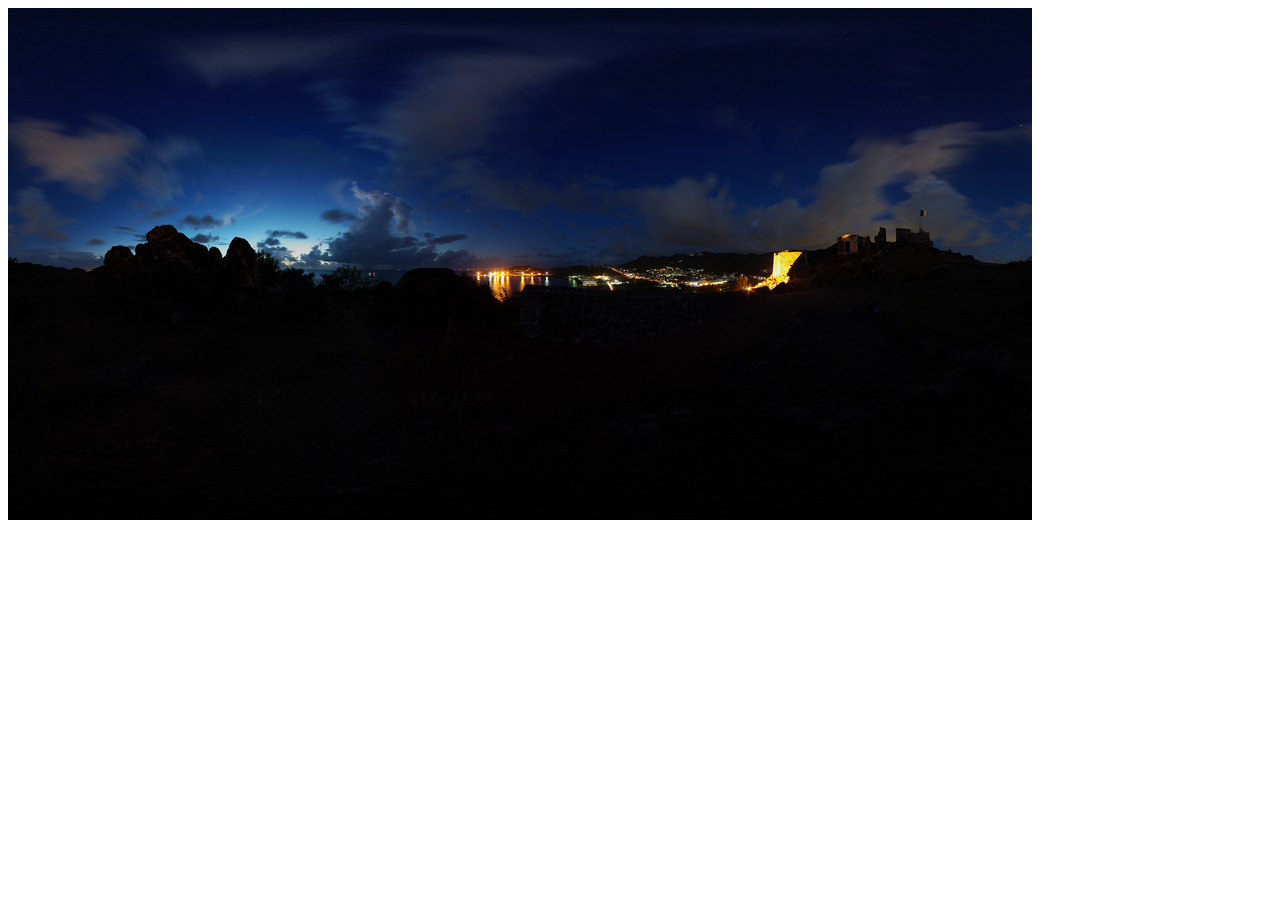
<file: Aframe/Applying-Textures-WebVR-AFrame/index.html>
<!DOCTYPE html>
<html>
  <head>
    <meta charset="utf-8">
    <title>A-Frame 3D Primative Shapes</title>
    <meta name="description" content="First WebVR using A-Frame">
    <script src="https://aframe.io/releases/0.8.2/aframe.min.js"></script>
  </head>
  <body>
    <a-scene background="color: #222">
        <a-assets>
            <img id="sky" src="textures/NightSky.jpg">
        </a-assets>
        <a-sky src="#sky"></a-sky>
        
        <a-box src="textures/tiles.png" position="-1 0.5 -3" rotation="0 45 0" scale="2 2 2"    shadow></a-box>
        
        <a-sphere src="textures/ivy.png" position="0 1.25 -5" radius="1.25" shadow></a-sphere>
        
        <a-dodecahedron src="textures/paper.png" position="2 0.5 -4.5" radius="0.8" shadow></a-dodecahedron>
        
        <a-plane position="0 0 -4" rotation="-90 0 0" width="20" height="10" color="#7BC8A4" shadow></a-plane>
        
      <a-entity position="0 1.8 2">
        <a-entity camera look-controls wasd-controls></a-entity>
      </a-entity>
    </a-scene>
  </body>
</html>
</file>
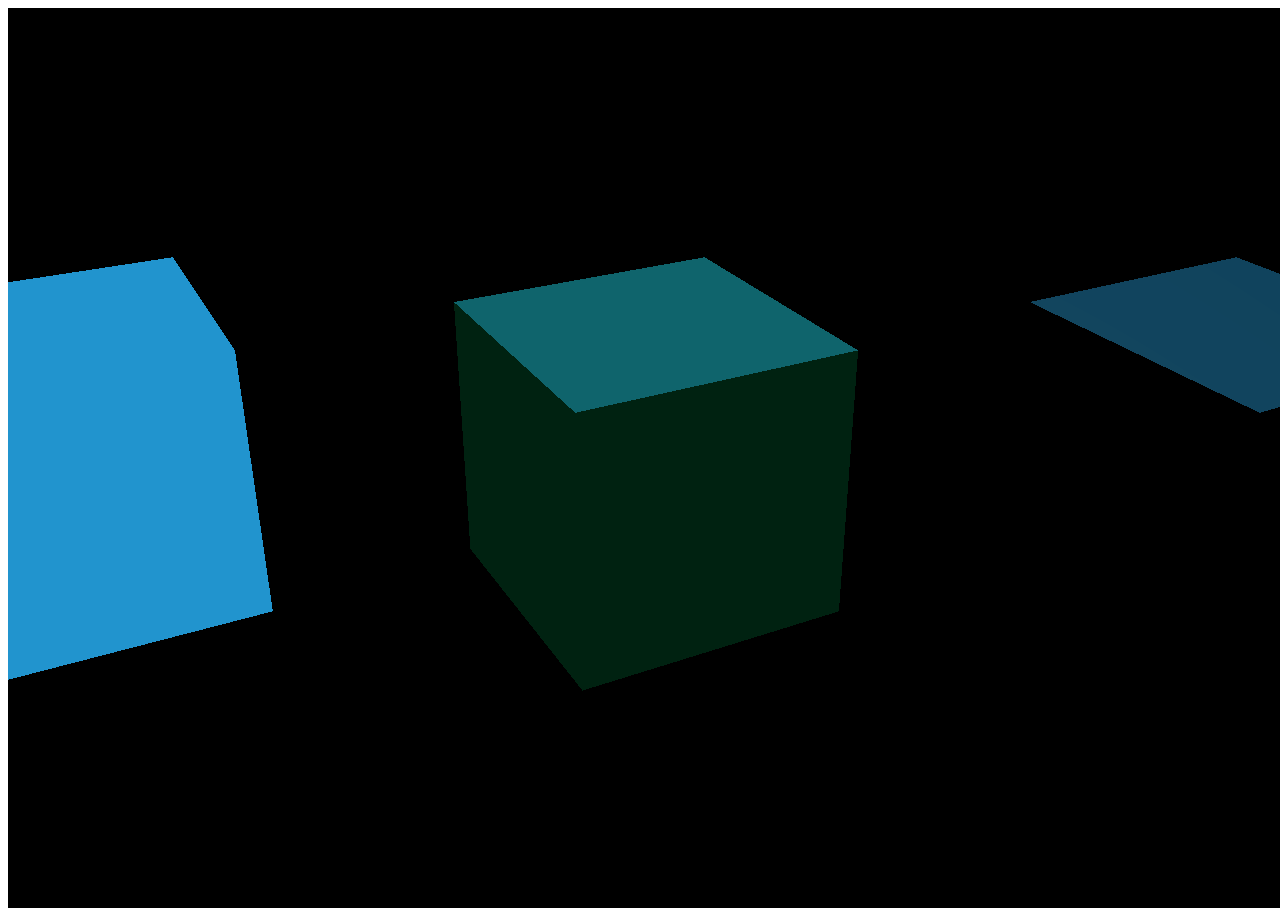
<file: ThreeJS/ThreeJS-HelloWorld/index.htm>
<!DOCTYPE html>

<html>

    <head>
        <title>WebGL with three.js Fundamentals</title>       
    </head>

    <body>
    	<div id="webgl-container"></div>
    	
    	<script src="scripts/three.js"></script>
    	<script src="scripts/app.js"></script>
    </body>

</html>
</file>
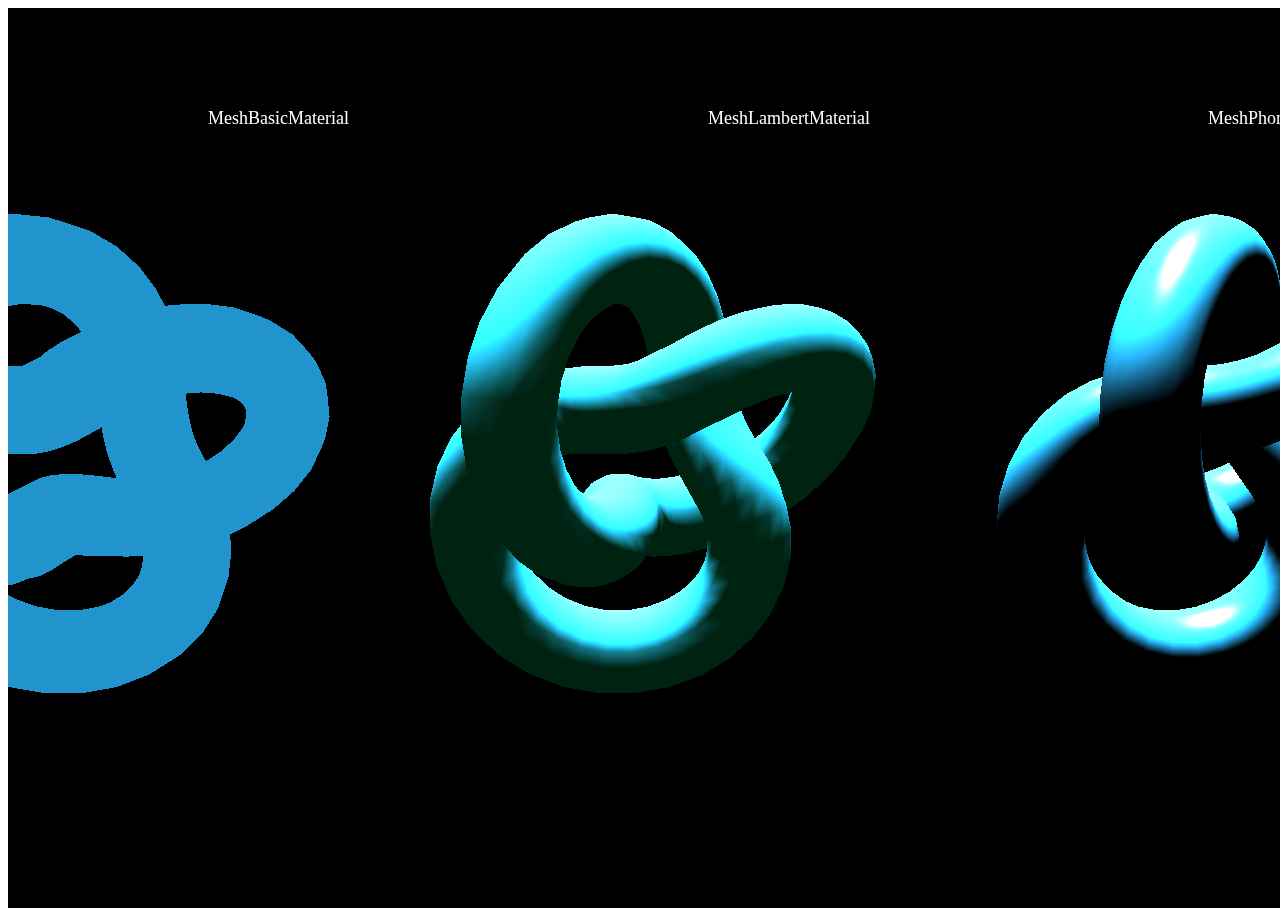
<file: ThreeJS/ThreeJS-MeshMaterials-Demo/index.htm>
<!DOCTYPE html>

<html>

    <head>
        <title>WebGL with three.js Fundamentals</title>
        <link rel="stylesheet" type="text/css" href="main.css">
    </head>
    <body>
        <div class="container">
            <div id="webgl-container"></div>
            <div class="topleft">MeshBasicMaterial</div>
            <div class="topcenter">MeshLambertMaterial</div>
            <div class="topright">MeshPhongMaterial</div>
        </div>
    	
    	<script src="scripts/three.js"></script>
    	<script src="scripts/app.js"></script>
    </body>
</html>
</file>
<file: ThreeJS/ThreeJS-MeshMaterials-Demo/main.css>
.container {
    position: relative;
}

.topleft {
    position: absolute;
    top: 100px;
    color: #ffffff;
    left: 200px;
    font-size: 18px;
}

.topcenter {
    position: absolute;
    top: 100px;
    color: #ffffff;
    left: 700px;
    font-size: 18px;
}

.topright {
    position: absolute;
    top: 100px;
    color: #ffffff;
    left: 1200px;
    font-size: 18px;
}
</file>
